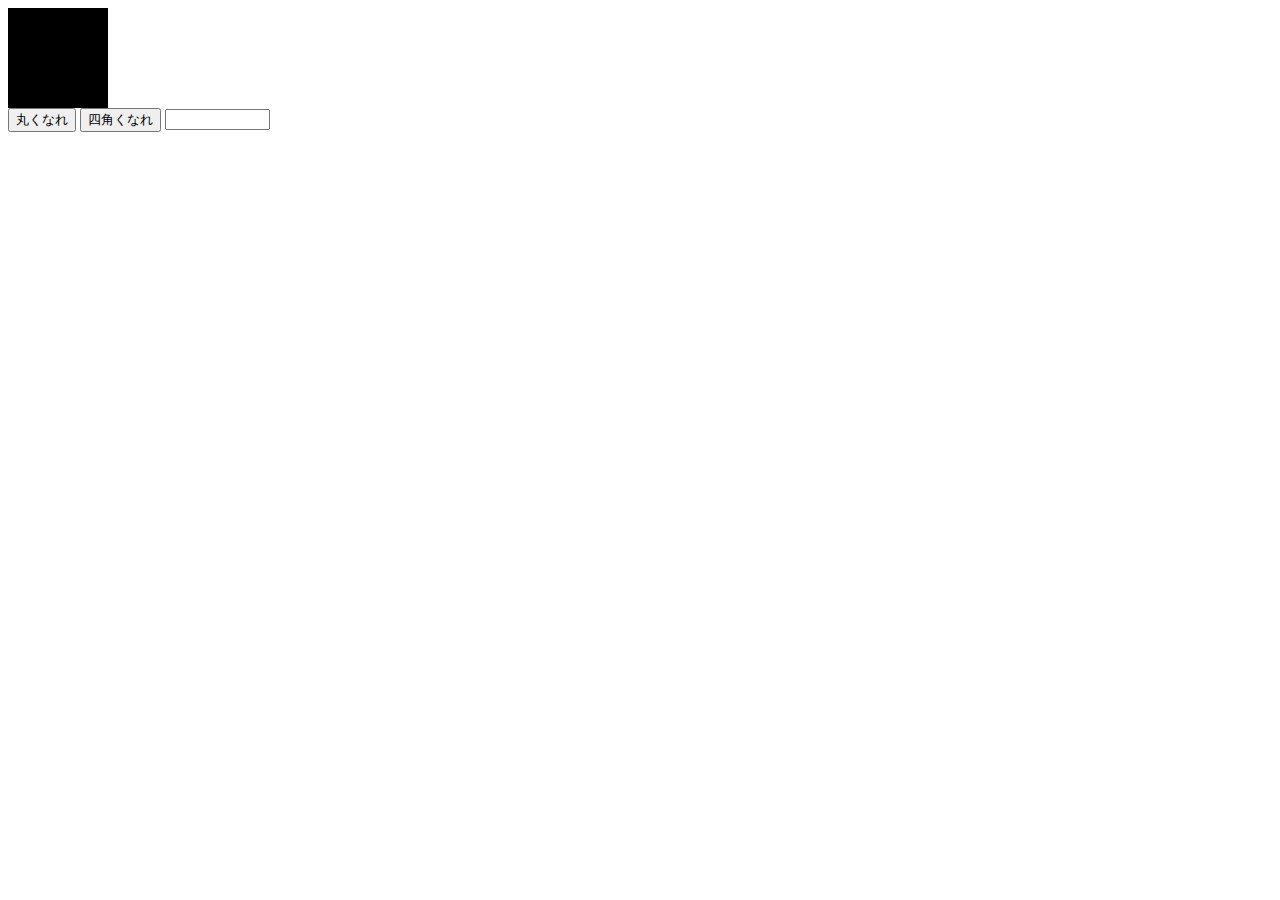
<file: 02_レシピ/01_□と○/exercise1.html>
<!DOCTYPE html>
<html lang="ja">
  <head>
    <meta charset="UTF-8" />
    <meta http-equiv="X-UA-Compatible" content="IE=edge" />
    <meta name="viewport" content="width=device-width, initial-scale=1.0" />
    <title>Document</title>
    <link rel="stylesheet" href="exercise1.css" />
  </head>

  <body>
    <div id="figure" class="transition square"></div>
    <button id="circle-button">丸くなれ</button>
    <button id="square-button">四角くなれ</button>
    <input type="text" id="name" name="name" size="10" />

    <script src="./exercise1.js"></script>
  </body>
</html>
</file>
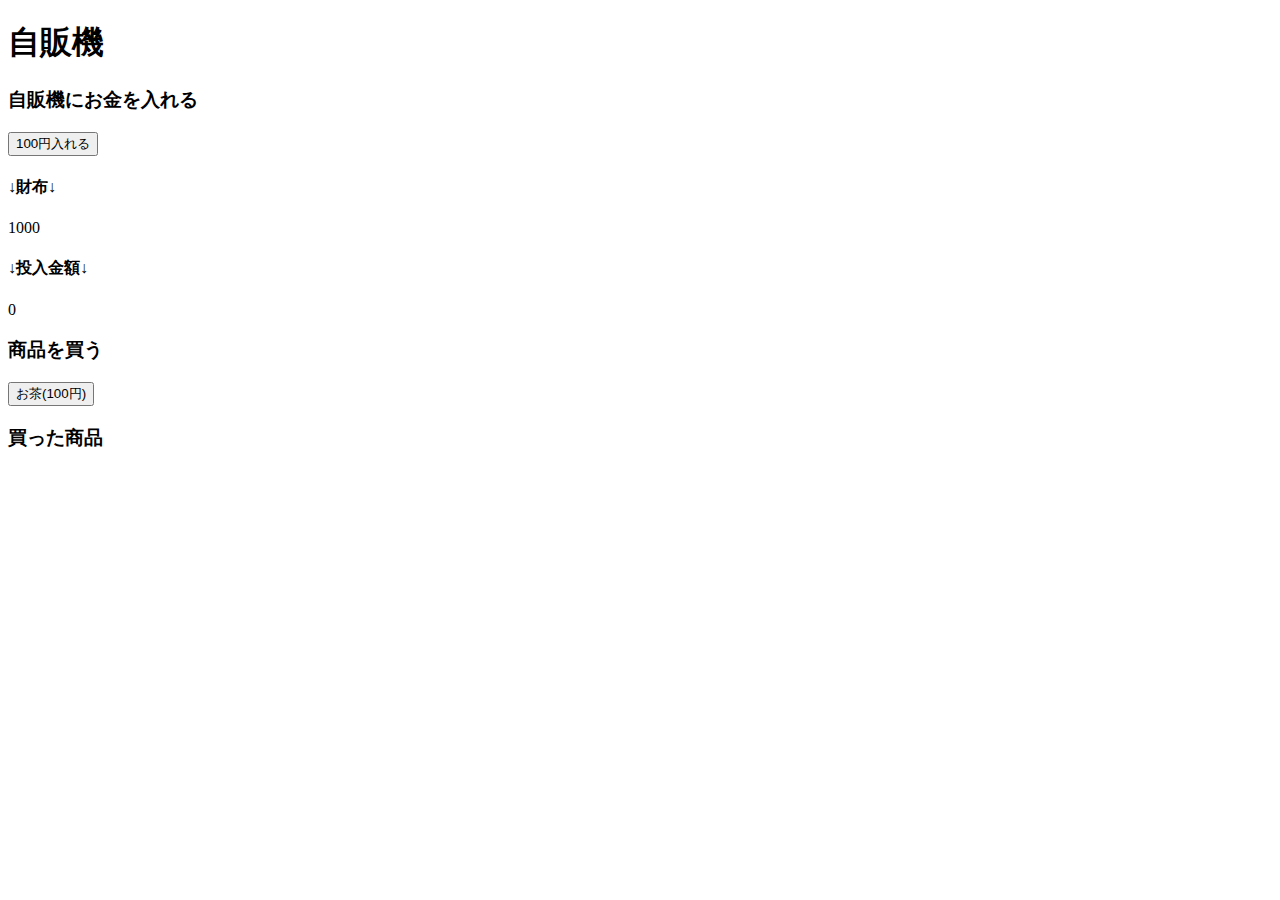
<file: 04_ゼミ/week2/jihanki.html>
<!DOCTYPE html>
<html lang="ja">
  <head>
    <meta charset="UTF-8" />
    <meta http-equiv="X-UA-Compatible" content="IE=edge" />
    <meta name="viewport" content="width=device-width, initial-scale=1.0" />
    <title>自販機</title>
  </head>
  <body>
    <h1>自販機</h1>
    <section>
      <h3>自販機にお金を入れる</h3>
      <button id="add-button-100">100円入れる</button>
      <h4>↓財布↓</h4>
      <div id="display-saifu">1000</div>
      <h4>↓投入金額↓</h4>
      <div id="display-jihanki-money">0</div>
    </section>
    <section>
      <h3>商品を買う</h3>
      <button id="buy-button-tea">お茶(100円)</button>
    </section>
    <section>
      <h3>買った商品</h3>
      <div id="display-items"></div>
    </section>
    <script>
      // HTML要素を取得する
      const buyButtonTea = document.getElementById("buy-button-tea")
      const displayItems = document.getElementById("display-items")
      const addButton100 = document.getElementById("add-button-100")
      const displaySaifu = document.getElementById("display-saifu")
      const displayJihanki = document.getElementById("display-jihanki-money")
      let saifu = 1000
      let jihankiMoney = 0

      addButton100.onclick = function () {
        if (saifu >= 100) {
          saifu = saifu - 100
          displaySaifu.textContent = saifu
          jihankiMoney += 100
          displayJihanki.textContent = jihankiMoney
        }
      }

      buyButtonTea.onclick = function () {
        if (jihankiMoney >= 100) {
          displayItems.textContent = displayItems.textContent + "🍵"
          jihankiMoney = jihankiMoney - 100
          displayJihanki.textContent = jihankiMoney
        }
      }

      // buyButtonTea を押した時の処理
    </script>
  </body>
</html>
</file>
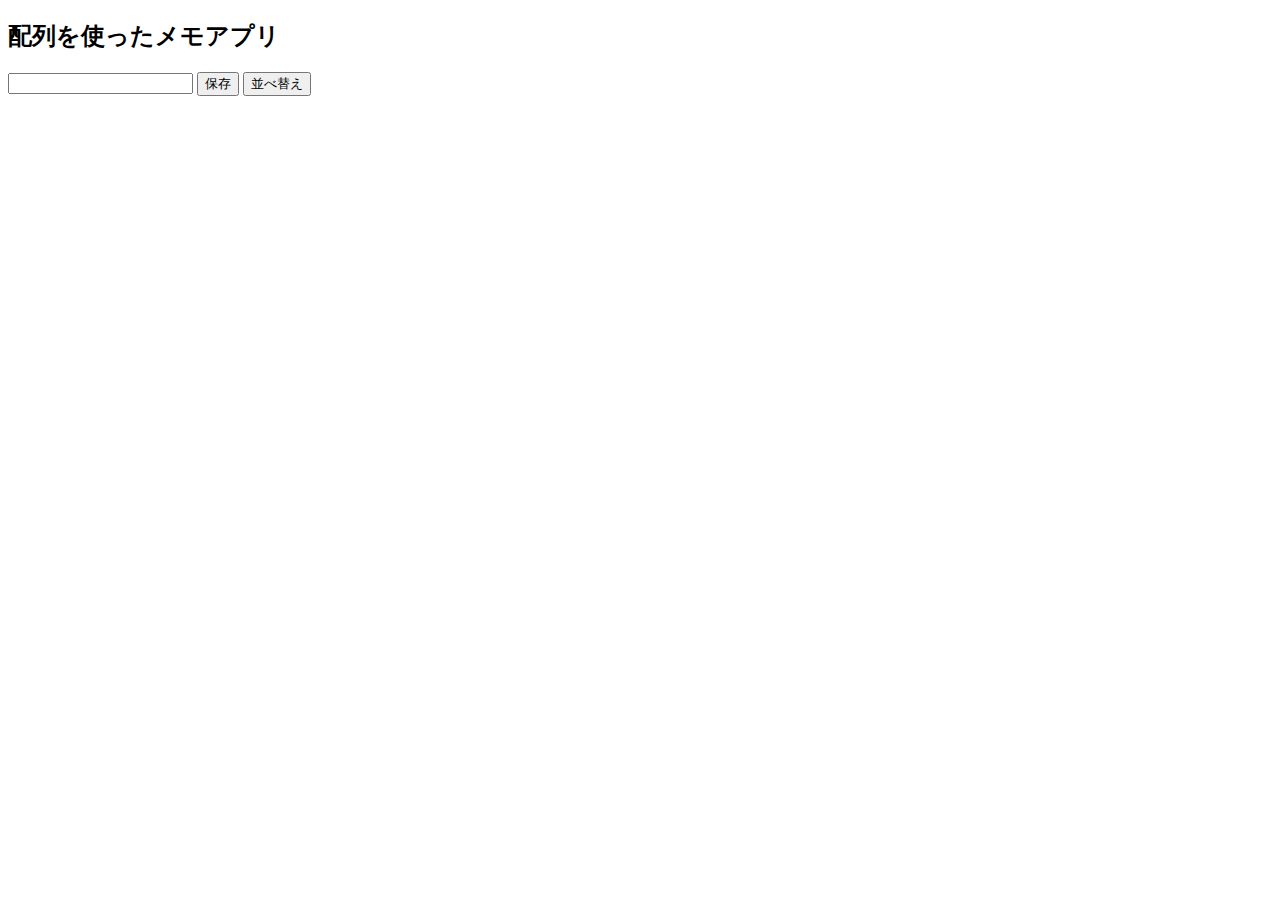
<file: 04_ゼミ/week3/memo.html>
<!DOCTYPE html>
<html lang="ja">
  <head>
    <meta charset="UTF-8" />
    <meta http-equiv="X-UA-Compatible" content="IE=edge" />
    <meta name="viewport" content="width=device-width, initial-scale=1.0" />
    <title>配列を使ったメモアプリ</title>
  </head>
  <body>
    <h2>配列を使ったメモアプリ</h2>
    <input type="text" id="memo-input" />
    <button id="add-button">保存</button>
    <button id="sort-button">並べ替え</button>
    <div id="memo-container"></div>
    <script>
      const memoInput = document.getElementById("memo-input")
      const addButton = document.getElementById("add-button")
      const memoContainer = document.getElementById("memo-container")
      const sortButton = document.getElementById("sort-button")
      let memos = []

      if (localStorage.memos) {
        // ローカルストレージのmemosキーからJSONを読み込む。
        const memosJson = localStorage.memos
        // JSON.parseで配列にして、memosを更新する。
        memos = JSON.parse(memosJson)
      }

      const memoAppend = function () {
        memoContainer.textContent = ""
        for (let i = 0; i < memos.length; i++) {
          const div = document.createElement("div")
          div.textContent = memos[i]
          memoContainer.append(div)

          const delBtn = document.createElement("button")

          delBtn.textContent = "削除"
          memoContainer.append(delBtn)
        }
      }

      //ページ読み込み時に配列の内容をブラウザに反映
      memoAppend()

      addButton.onclick = function () {
        memos.push(memoInput.value)
        localStorage.memos = JSON.stringify(memos)
        console.log(memos)
        memoAppend()
      }
      sortButton.onclick = function () {
        // memos を並び替える
        memos.sort()
        // ブラウザに表示させる
        memoAppend()
      }
    </script>
  </body>
</html>
</file>
<file: 02_レシピ/01_□と○/exercise1.css>
.square {
  width: 100px;
  height: 100px;
  background-color: black;
}

.rounded {
  border-radius: 50px;
}

.transition {
  transition: all 1s;
}
</file>
